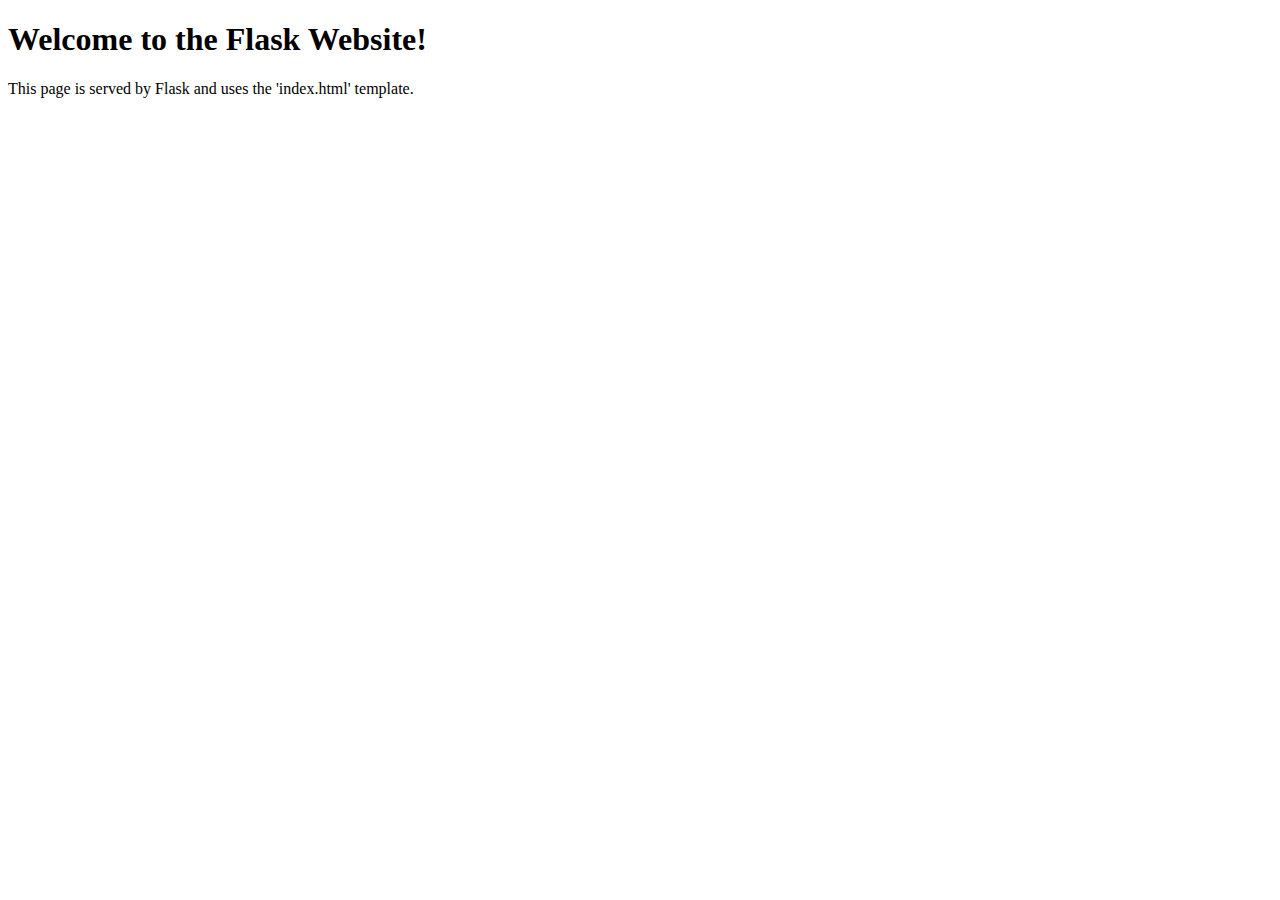
<file: templates/index.html>
<!DOCTYPE html>
<html lang="en">
<head>
    <meta charset="UTF-8">
    <meta name="viewport" content="width=device-width, initial-scale=1.0">
    <title>Flask Website</title>
</head>
<body>
    <h1>Welcome to the Flask Website!</h1>
    <p>This page is served by Flask and uses the 'index.html' template.</p>
</body>
</html>
</file>
